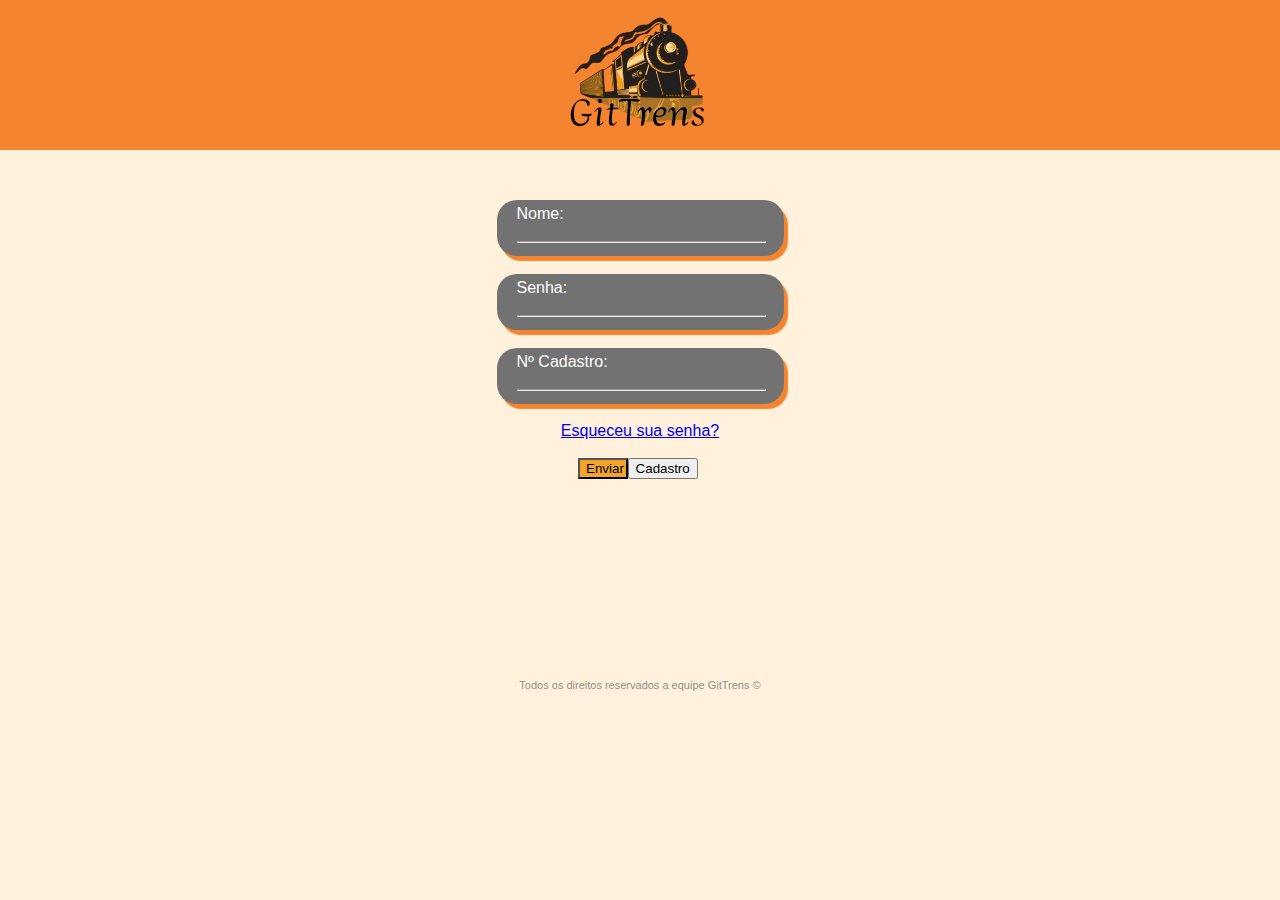
<file: index.html>
<!DOCTYPE html>
<html lang="pt-br">

<head>
    <meta charset="UTF-8">
    <meta name="viewport" content="width=device-width, initial-scale=1.0">
    <script src="scripts/login.js" defer></script>
    <link rel="stylesheet" href="style/style.css">
    <title>Login</title>
</head>

<body>
    <main>
        <div class="cab">
            <img class="logo" src="assets/logo.png" alt="">
        </div>

        <div id="form">
            <form id="loginForm" class="center">
                <div class="inpput">
                    <label for="nome">Nome:</label><br>
                    <input type="text" id="inNome" name="nome" class="inputTag" required>
                    <hr>
                </div>
                <br>

                <div class="inpput">
                    <label for="senha">Senha:</label><br>
                    <input type="password" id="inSenha" name="senha" class="inputTag" required>
                    <hr>
                </div>
                <br>

                <div class="inpput">
                    <label for="cadastro">Nº Cadastro:</label><br>
                    <input type="number" id="inCadastro" name="cadastro" class="inputTag" required>
                    <hr>
                </div>
                <br>
                <a href="public/senha.html">Esqueceu sua senha?</a>
                <br>
                <div class="flex">
                    <button type="button" onclick="enviarform()" id="loginbutton">Enviar</button>
                    <button type="button" onclick="abrirCadastro()" id="cadastroButton">Cadastro</button>
                </div>
            </form>
        </div>

    </main>
    <footer>
        <p>Todos os direitos reservados a equipe GitTrens ©</p>
    </footer>
</body>

</html>
</file>
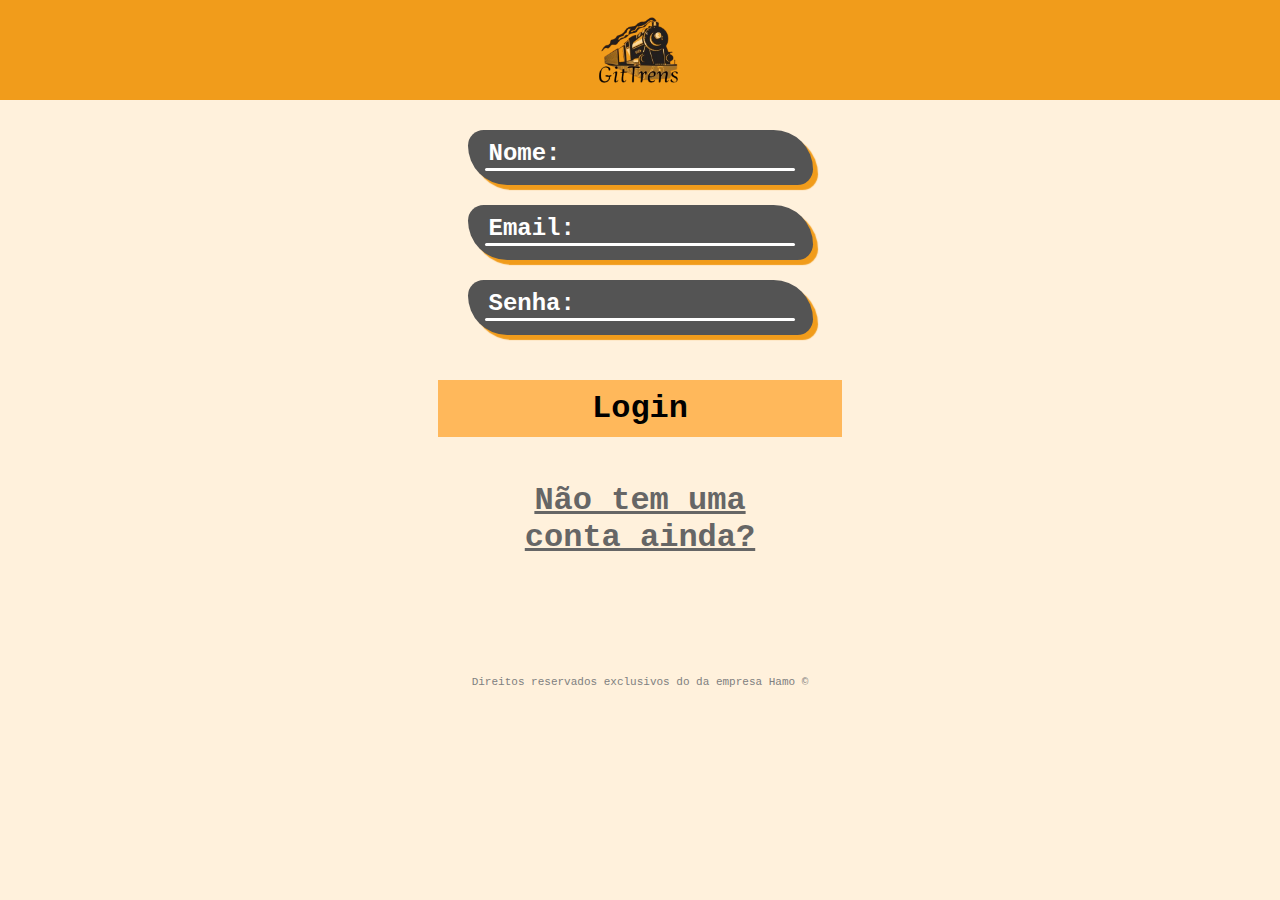
<file: pages/login.html>
<!DOCTYPE html>
<html lang="pt-br">
<head>
    <meta charset="UTF-8">
    <meta name="viewport" content="width=device-width, initial-scale=1.0">
    <link rel="stylesheet" href="../style.css">
    <script src="../script.js" defer></script>
    <title>Login</title>
</head>
<body>
    <header>
        <div class="logo">
            <img src="../imgs/logo.png" style="object-fit: cover;" alt="">
        </div>
    </header>
    <main>
        <div class="insertInfoContainer">
            <div>
                <div class="insertInfoBox">
                    <div class="flex">
                        <h2 class="InfoBoxText">Nome:</h2>
                        <input type="text" class="inputForLogin">
                    </div>
                    <div class="line"></div>
                </div>
                <div class="insertInfoBox">
                    <div class="flex">
                        <h2 class="InfoBoxText">Email:</h2>
                        <input type="text" class="inputForLogin">
                    </div>
                    <div class="line"></div>
                </div>
                <div class="insertInfoBox">
                    <div class="flex">
                        <h2 class="InfoBoxText">Senha:</h2>
                        <input type="password" class="inputForLogin">
                    </div>
                    <div class="line"></div>
                </div>
            </div>
        </div>

        <h1 class="loginButtons loginButtonsLogin">Login</h1>
        <h1 class="loginButtons loginButtonsForgot">Não tem uma conta ainda?</h1>
    </main>
    <footer>
        <p style="margin: 0; padding: 0; font-size: 11px; text-align: center; margin-top: 120px; color: gray;">Direitos reservados exclusivos do da empresa Hamo ©</p>
    </footer>
</body>
</html>
</file>
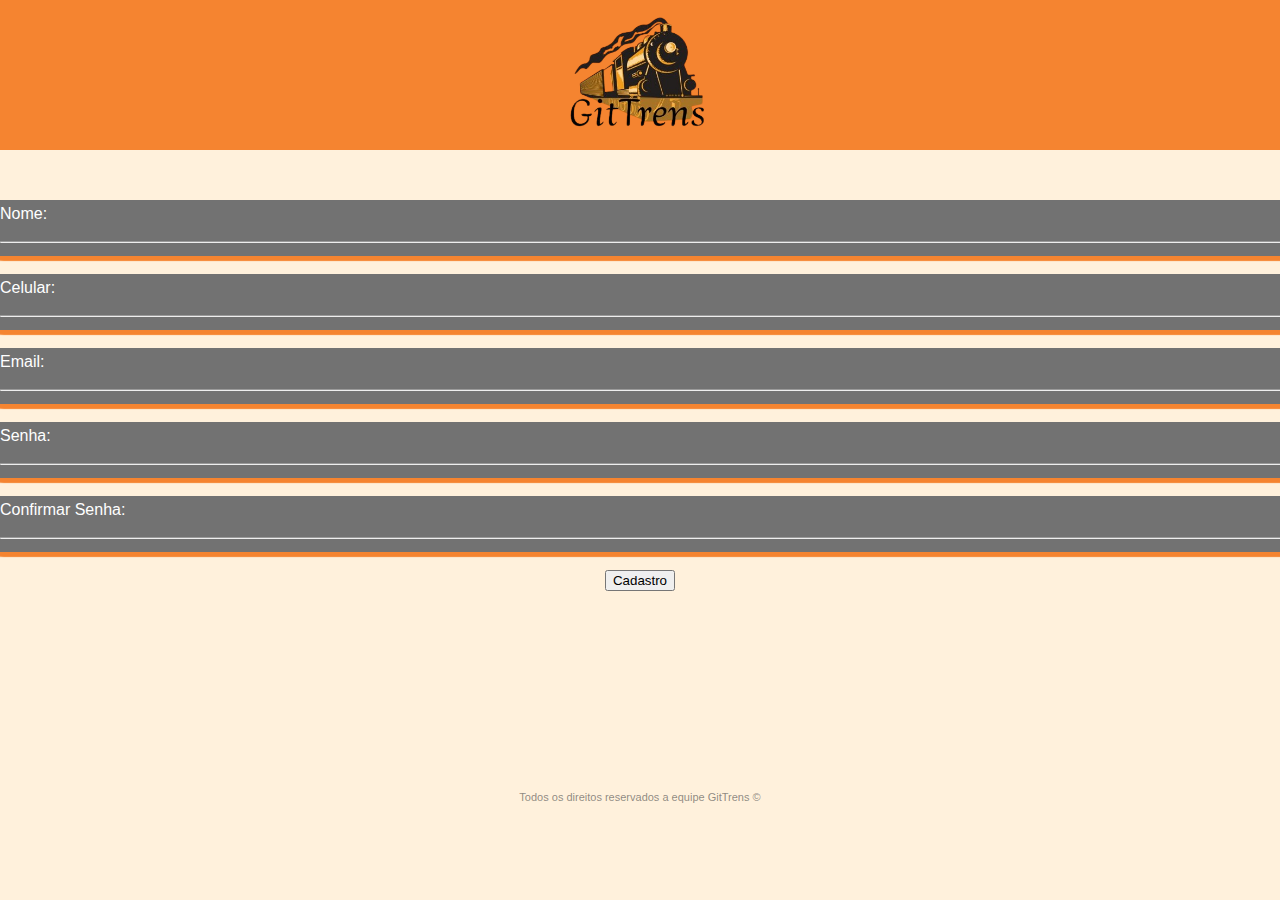
<file: public/cadastro.html>
<!DOCTYPE html>
<html lang="pt-br">

<head>
    <meta charset="UTF-8">
    <meta name="viewport" content="width=device-width, initial-scale=1.0">
    <script src="../scripts/login.js" defer></script>
    <link rel="stylesheet" href="../style/style.css">
    <title>Cadastro</title>
</head>

<body>
    <main>
        <div class="cab">
            <img class="logo" src="../assets/logo.png" alt="">
        </div>

        <div id="formCadastro">
            <form id="loginForm" class="center">
                <div class="inpput">
                    <label for="nome">Nome:</label><br>
                    <input type="text" id="inNome" name="nome" class="inputTag" required>
                    <hr>
                </div>
                <br>

                <div class="inpput">
                    <label for="cadastro">Celular:</label><br>
                    <input type="number" id="inCelular" name="cadastro" class="inputTag" required>
                    <hr>
                </div>
                <br>

                <div class="inpput">
                    <label for="cadastro">Email:</label><br>
                    <input type="number" id="inEmail" name="cadastro" class="inputTag" required>
                    <hr>
                </div>
                <br>

                <div class="inpput">
                    <label for="senha">Senha:</label><br>
                    <input type="password" id="inSenha" name="senha" class="inputTag" required>
                    <hr>
                </div>
                <br>

                <div class="inpput">
                    <label for="senha">Confirmar Senha:</label><br>
                    <input type="password" id="inCSenha" name="senha" class="inputTag" required>
                    <hr>
                </div>
                <br>



                <button type="button" onclick="enviarCadastro()" id="cadastroButton">Cadastro</button>

            </form>
        </div>

    </main>
    <footer>
        <p>Todos os direitos reservados a equipe GitTrens ©</p>
    </footer>
</body>

</html>
</file>
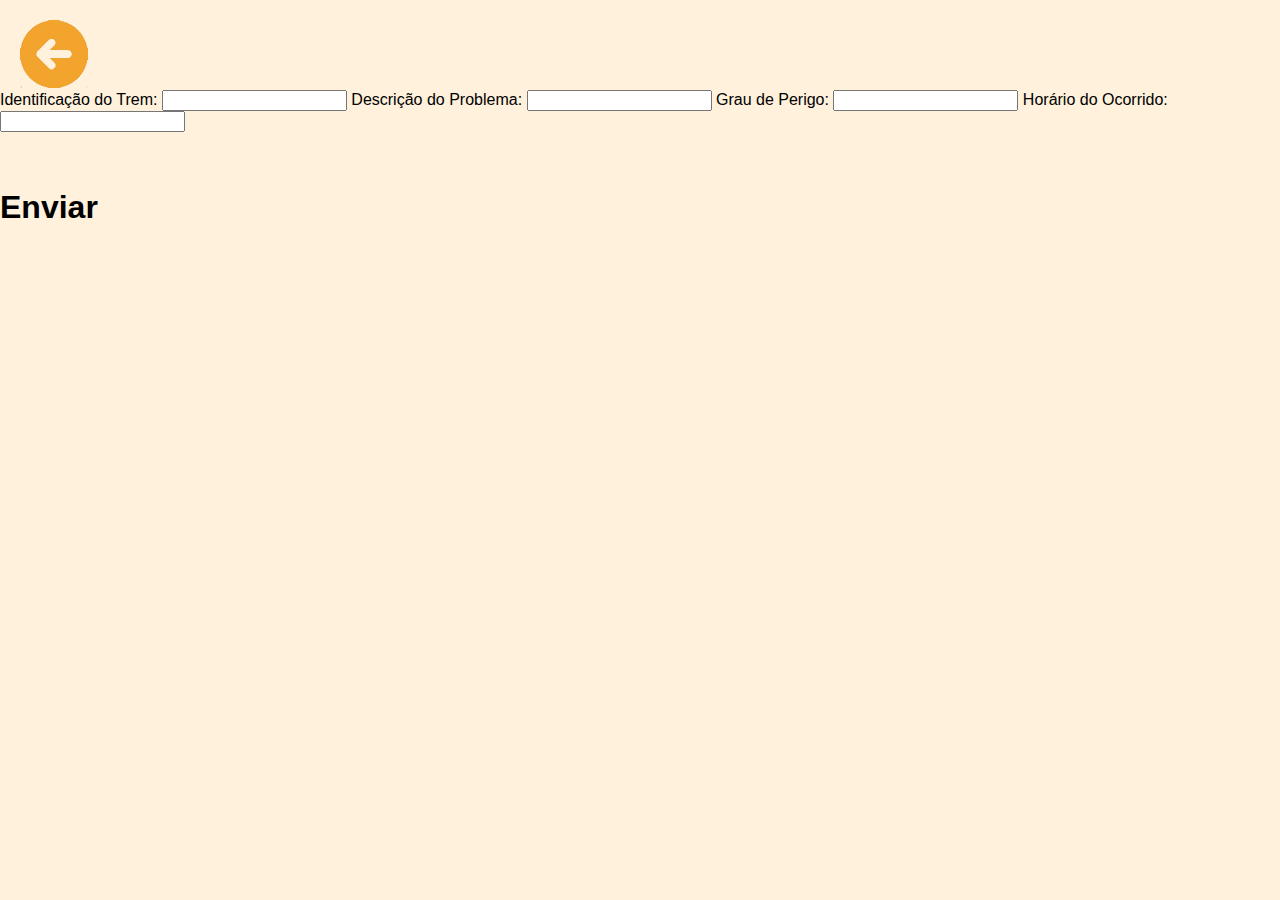
<file: public/escreverNotificacao.html>
<!DOCTYPE html>
<html lang="pt-br">

<head>
    <meta charset="UTF-8">
    <meta name="viewport" content="width=device-width, initial-scale=1.0, viewport-fit=cover">

    <link rel="stylesheet" href="../style/style.css">
    <script src="../scripts/OpcoesBarraLateral/notificacoes.js" defer></script>
    <title>Relatar</title>
</head>

<body>
    <header style="background-color: rgba(255, 0, 0, 0);">
        <img src="../assets/voltarICON.png" alt="" class="voltarICON" onclick="voltar(1)">
    </header>
    <main>
        <form id="escreverNotificacao_form" class="relatarContainer">
            <label class="relatarLabel">Identificação do Trem:</label>
            <input type="text" id="inNome" class="relatarInput" required>
            <label class="relatarLabel">Descrição do Problema:</label>
            <input type="text" id="inDesc" class="relatarInput" required>
            <label class="relatarLabel">Grau de Perigo:</label>
            <input type="text" id="inGrau" class="relatarInput" required>
            <label class="relatarLabel">Horário do Ocorrido:</label>
            <input type="text" id="inHorario" class="relatarInput" required>
        </form>
    </main>
    <footer>
        <br>
        <br>
        <h1 onclick="enviarFormulario()" id="botaoRelatar">Enviar</h1>
        <br>

    </footer>
</body>

</html>
</file>
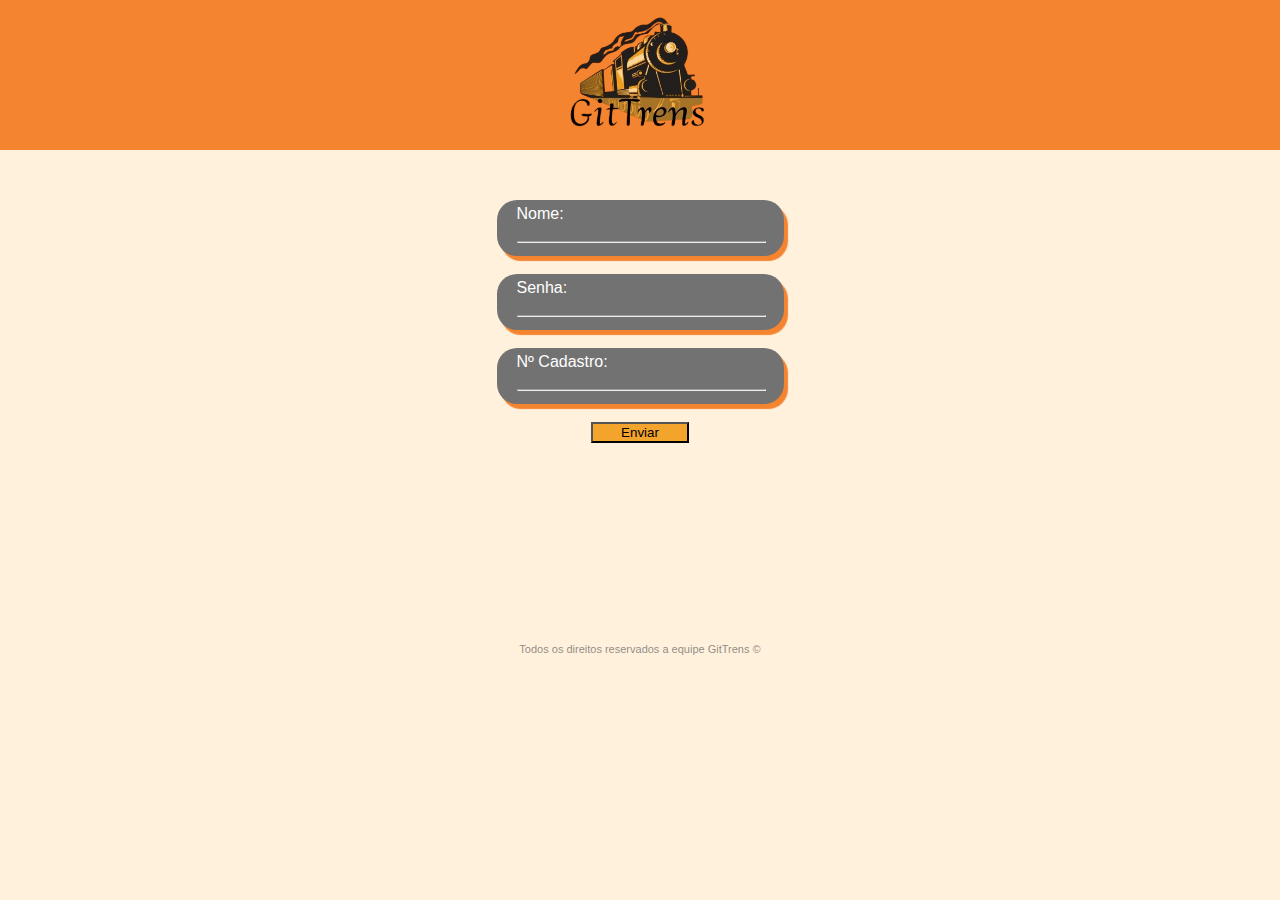
<file: public/login.html>
<!DOCTYPE html>
<html lang="pt-br">

<head>
    <meta charset="UTF-8">
    <meta name="viewport" content="width=device-width, initial-scale=1.0">
    <script src="../scripts/login.js" defer></script>
    <link rel="stylesheet" href="../style/style.css">
    <title>Login</title>
</head>

<body>
    <main>
        <div class="cab">
            <img class="logo" src="../assets/logo.png" alt="">
        </div>

        <div id="form">
            <form id="loginForm" class="center">
                <div class="inpput">
                    <label for="nome">Nome:</label><br>
                    <input type="text" id="inNome" name="nome" class="inputTag" required>
                    <hr>
                </div>
                <br>

                <div class="inpput">
                    <label for="senha">Senha:</label><br>
                    <input type="password" id="inSenha" name="senha" class="inputTag" required>
                    <hr>
                </div>
                <br>

                <div class="inpput">
                    <label for="cadastro">Nº Cadastro:</label><br>
                    <input type="number" id="inCadastro" name="cadastro" class="inputTag" required>
                    <hr>
                </div>
                <br>

                <button type="button" onclick="enviarform()" id="loginbutton">Enviar</button>
            </form>
        </div>

    </main>
    <footer>
        <p>Todos os direitos reservados a equipe GitTrens ©</p>
    </footer>
</body>

</html>
</file>
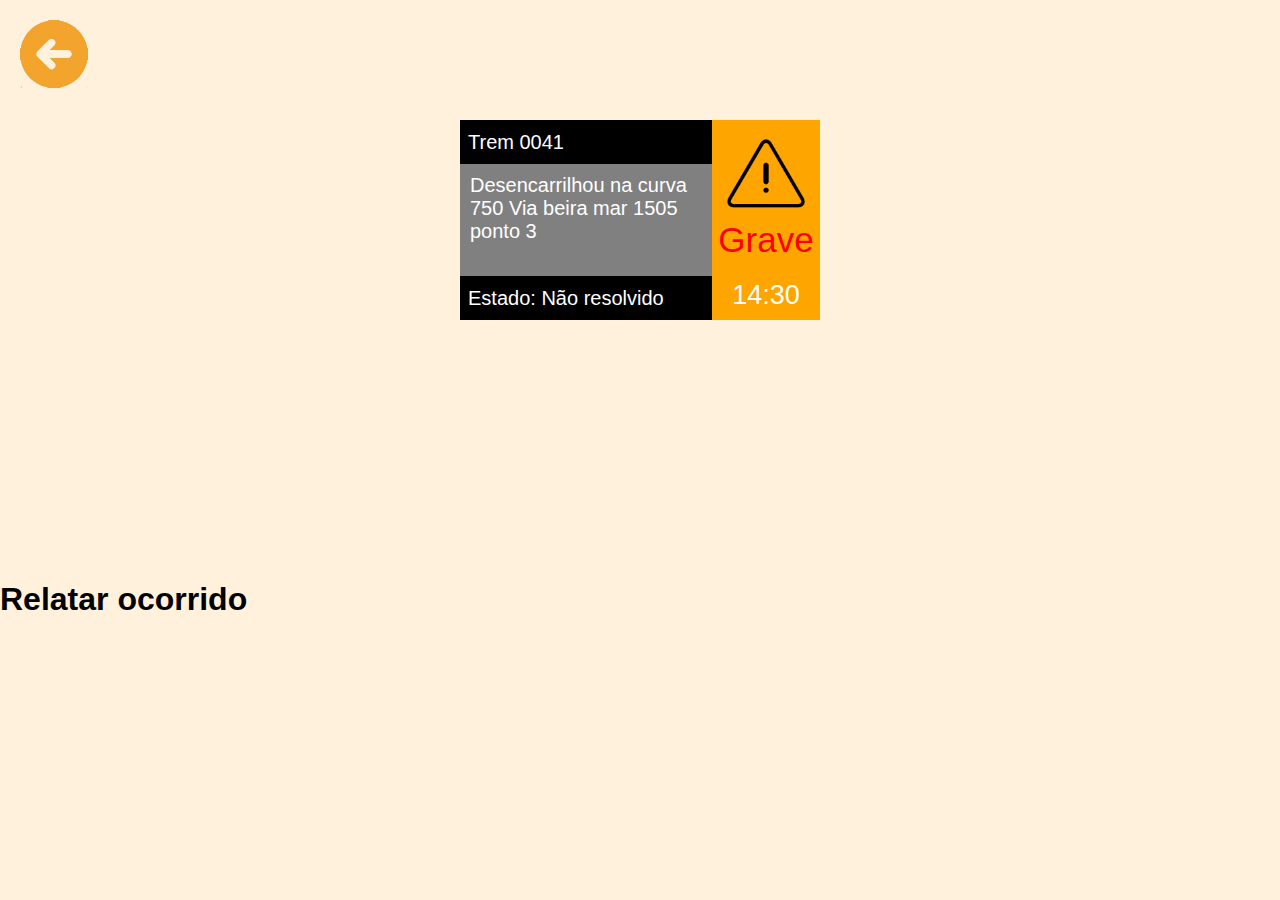
<file: public/notificacoes.html>
<!DOCTYPE html>
<html lang="pt-br">
<head>
    <meta charset="UTF-8">
    <meta name="viewport" content="width=device-width, initial-scale=1.0">
    <link rel="stylesheet" href="../style/style.css">
    <script src="../scripts/OpcoesBarraLateral/notificacoes.js" defer></script>
    <title>Notificações</title>
</head>
<body>
    <header style="background-color: rgba(255, 0, 0, 0);">
        <img src="../assets/voltarICON.png" alt="" class="voltarICON" onclick="voltar()">
    </header>
    <main>
        <div class="containerNotificacoes" id="containerNotificacoes">
            <div class="notificacoes" id="mainNoticia" onclick="deletar(this)">
                <div class="flex" style="height: 100%;">
                    <div class="notiLeft">
                        <div class="notiLeftLine">
                            <p class="leftLineLabel" id="noti_nome">Trem 0041</p>
                        </div>
                        <div class="notiLeftMiddle">
                            <p class="descricao" id="noti_desc">Desencarrilhou na curva 750 Via beira mar 1505 ponto 3</p>
                        </div>
                        <div class="notiLeftLine">
                            <p class="leftLineLabel" id="noti_estado">Estado: Não resolvido</p>
                        </div>
                    </div>
                    <div class="notiRight">
                        <div style="height: 50%;" class="">
                            <img src="../assets/alertaICON.png" alt="" class="notiRightICON">
                        </div>
                        <div style="height: 30%;">
                            <div class="notiRightDiv notiRightGrau">
                                <p class="labelGrau" id="noti_grau">Grave</p>
                            </div>
                        </div>
                        <div style="height: 20%;">
                            <div class="notiRightDiv notiRightHorario">
                                <p class="labelHorario" id="noti_horario">14:30</p>
                            </div>
                        </div>
                    </div>
                </div>
            </div>
            
        </div>
            <h1 onclick="relatar()" id="botaoRelatar">Relatar ocorrido</h1>
        <p><!--NÃO APAGA ESSE PARAGRAFO--></p>
    </main>
    <footer>

    </footer>
</body>
</html>
</file>
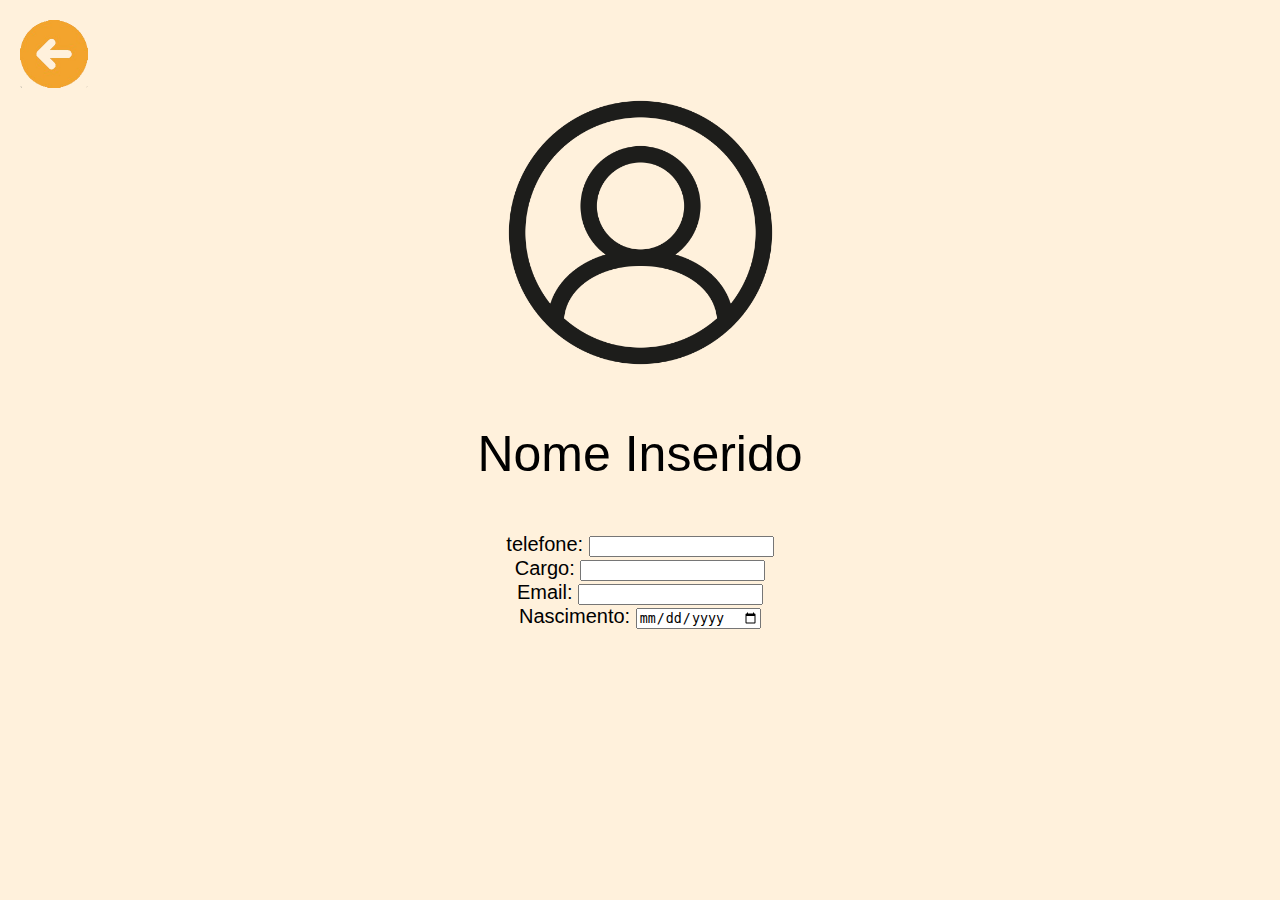
<file: public/perfil.html>
<!DOCTYPE html>
<html lang="pt-br">

<head>
    <meta charset="UTF-8">
    <meta name="viewport" content="width=device-width, initial-scale=1.0">
    <title>Perfil</title>
    <link rel="stylesheet" href="../style/style.css">
</head>

<body>
    <header style="background-color: rgba(250, 235, 215, 0);">
        <img class="voltarICON" src="../assets/setaICON.png" alt="">
    </header>


    <div class="cont">
        <img class="dim" src="../assets/userICON.png" alt="">


        <div class="nomesla">
            <P>
                Nome Inserido
            </P>
        </div>

        <p class="per par">
            telefone:
            <input type="text">
        </p>

        <p class="per par">
            Cargo:
            <input type="text">
        </p>

        <p class="per par">
            Email:
            <input type="text">
        </p>

        <p class="per par">
            Nascimento:
            <input type="date">
        </p>

    </div>
</body>

</html>
</file>
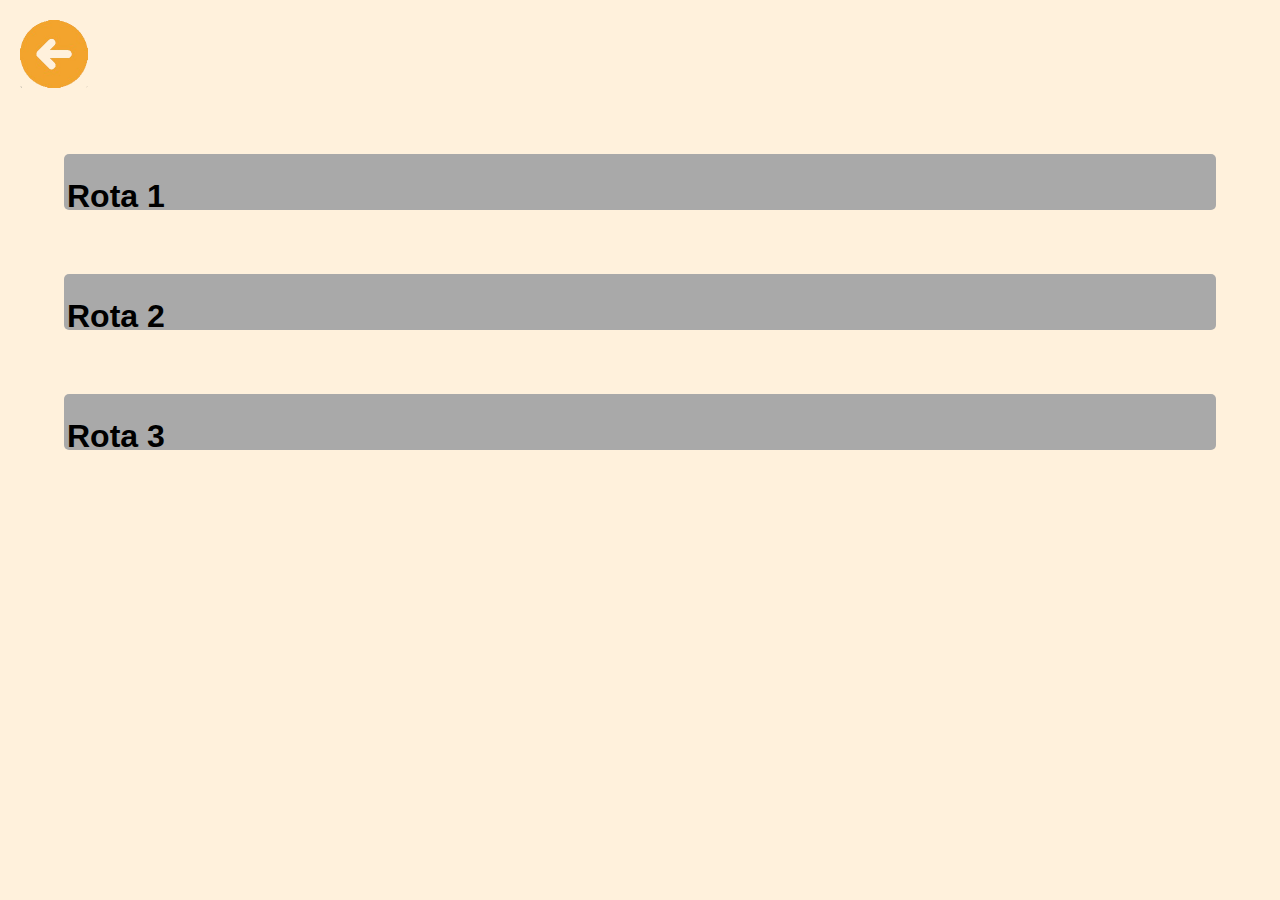
<file: public/rotas.html>
<html lang="pt-br">

<head>
    <meta charset="UTF-8">
    <meta name="viewport" content="width=device-width, initial-scale=1.0">
    <title>Rotas</title>
    <link rel="stylesheet" href="../style/style.css">
    <script src="../scripts/OpcoesBarraLateral/trens.js" defer></script>
</head>

<body style="overflow-y: scroll;">
    <header style="background-color: rgba(0, 0, 255, 0);">
        <img src="../assets/seta.png" alt="" class="voltarICON" onclick="voltar()">
    </header>
    <main>
        <main>
            <div class="ContainerTren">
                <div class="BoxStatus" onclick="abrir(this)">
                    <div class="caixaTriangulo">
                        <h1>Rota 1</h1> 
                        <div class="Rotas_IdBlock1"></div>
                        <img src="../assets/trianguloICON.png" alt="">
                    </div>
                    <div>
                        <p>Desempenho:</p>
                        <p>Dados de consumo:</p>
                        <p>Tempo de funcionamento diario:</p>
                        <p>Modelo:</p>
                    </div>
                    <hr>
                    <div class="InfoMotorista">
                        <div>
                            <p>Maquinista:</p>
                            <p>Telefone:</p>

                        </div>
                        <div>
                            <! imagem de referencia>
                                <img src="../assets/moorista.jpg" alt="">
                        </div>
                    </div>


                </div>

                <div class="BoxStatus" onclick="abrir(this)">
                    <div class="caixaTriangulo">
                        <h1>Rota 2</h1>
                        <div class="Rotas_IdBlock1"></div>
                        <img src="../assets/trianguloICON.png" alt="">
                    </div>
                    <div>
                        <p>Desempenho:</p>
                        <p>Dados de consumo:</p>
                        <p>Tempo de funcionamento diario:</p>
                        <p>Modelo:</p>
                    </div>
                    <hr>
                    <div class="InfoMotorista">
                        <div>
                            <p>Maquinista:</p>
                            <p>Telefone:</p>

                        </div>
                        <div>

                            <img src="../assets/moorista.jpg" alt="">
                        </div>
                    </div>

                </div>

                <div class="BoxStatus" onclick="abrir(this)">
                    <div class="caixaTriangulo">
                        <h1>Rota 3</h1>
                        <div class="Rotas_IdBlock1"></div>
                        <img src="../assets/trianguloICON.png" alt="">
                    </div>
                    <div>
                        <p>Desempenho:</p>
                        <p>Dados de consumo:</p>
                        <p>Tempo de funcionamento diario:</p>
                        <p>Modelo:</p>
                    </div>
                    <hr>
                    <div class="InfoMotorista">
                        <div>
                            <p>Maquinista:</p>
                            <p>Telefone:</p>

                        </div>
                        <div>

                            <img src="../assets/moorista.jpg" alt="">
                        </div>
                    </div>

                </div>

            </div>
        </main>
</body>

</html>
</file>
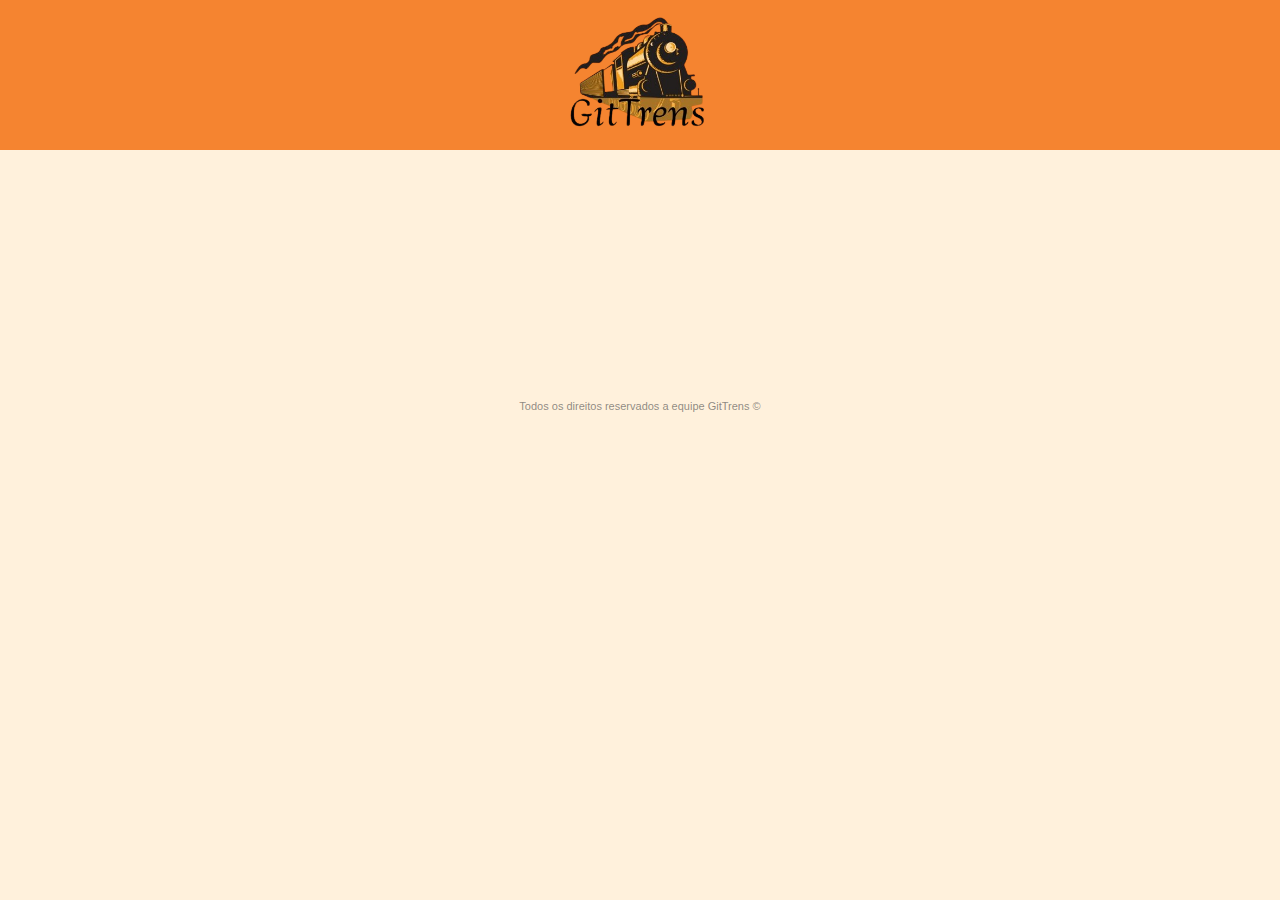
<file: public/senha.html>
<!DOCTYPE html>
<html lang="pt-br">

<head>
    <meta charset="UTF-8">
    <meta name="viewport" content="width=device-width, initial-scale=1.0">
    <script src="../scripts/senha.js" defer></script>
    <link rel="stylesheet" href="../style/style.css">
    <title>Login</title>
</head>

<body>
    <main>
        <div class="cab">
            <img class="logo" src="../assets/logo.png" alt="">
        </div>

        <div id="form">
            <form id="loginForm" class="center">
                
            </form>
        </div>

    </main>
    <footer>
        <p>Todos os direitos reservados a equipe GitTrens ©</p>
    </footer>
</body>

</html>
</file>
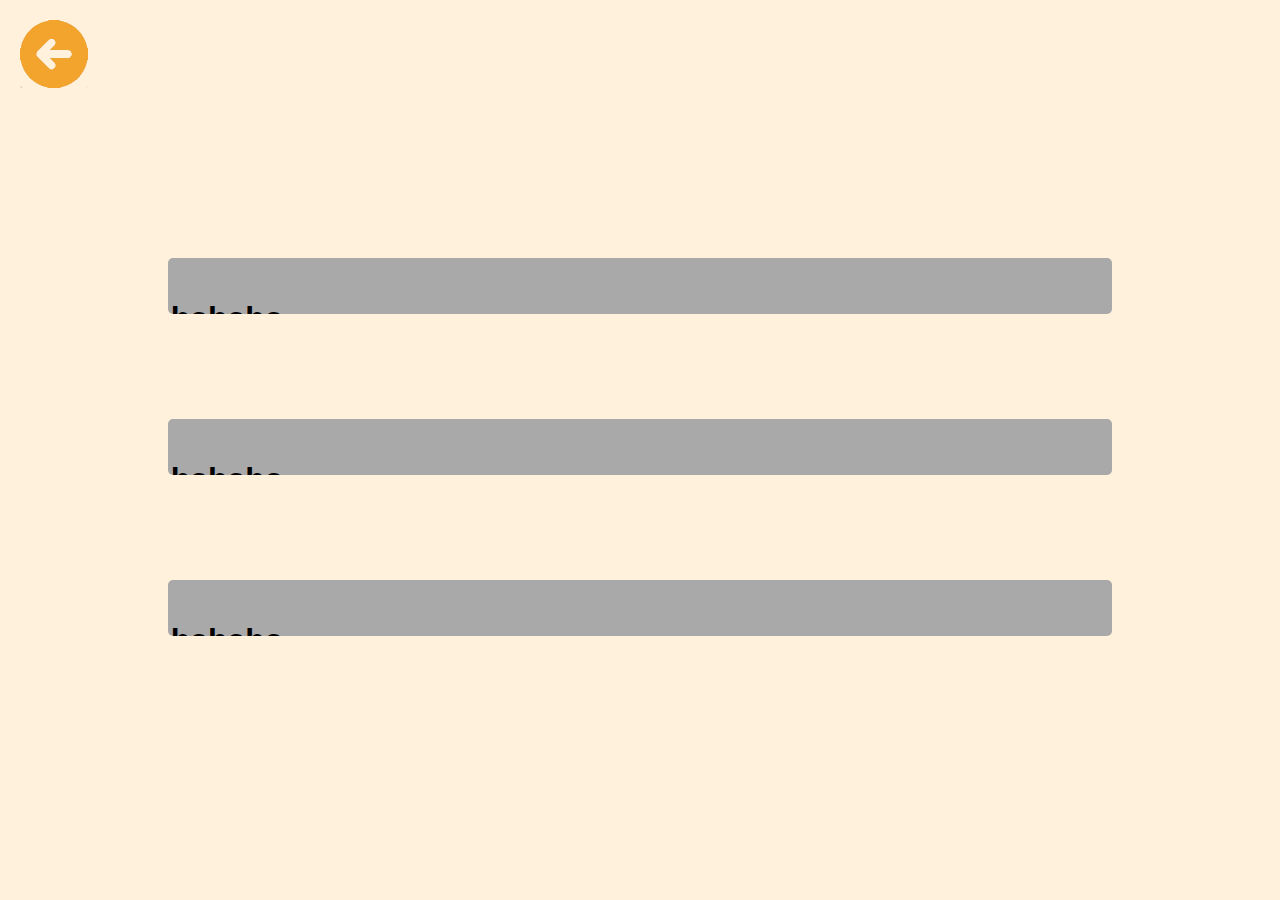
<file: public/trens.html>
<html lang="pt-br">

<head>
    <meta charset="UTF-8">
    <meta name="viewport" content="width=device-width, initial-scale=1.0">
    <title>Document</title>
    <link rel="stylesheet" href="../style/style.css">
    <script src="../scripts/OpcoesBarraLateral/trens.js" defer></script>
</head>

<body style="overflow-y: scroll;">
    <header style="background-color: rgba(0, 0, 255, 0);">
        <img src="../assets/seta.png" alt="" class="voltarICON">
    </header>
    <main>
        <div class="PaginaTrens">
            <div class="BoxStatus" onclick="abrir(this)">
                <br>
                <h1>hahaha</h1>
                <h1>hahaha</h1>

                <h1>hahaha</h1>

                <h1>hahaha</h1>

                <h1>hahaha</h1>

                <h1>hahaha</h1>

                <h1>hahaha</h1>

                <h1>hahaha</h1>


            </div>

            <div class="BoxStatus" onclick="abrir(this)">
                <br>
                <h1>hahaha</h1>
                <h1>hahaha</h1>

                <h1>hahaha</h1>

                <h1>hahaha</h1>

                <h1>hahaha</h1>

                <h1>hahaha</h1>

                <h1>hahaha</h1>

                <h1>hahaha</h1>


            </div>

            <div class="BoxStatus" onclick="abrir(this)">
                <br>
                <h1>hahaha</h1>
                <h1>hahaha</h1>

                <h1>hahaha</h1>

                <h1>hahaha</h1>

                <h1>hahaha</h1>

                <h1>hahaha</h1>

                <h1>hahaha</h1>

                <h1>hahaha</h1>


            </div>

        </div>

    </main>
</body>

</html>
</file>
<file: style/style.css>
body{
    margin: 0;
    padding: 0;
    background-color: #fff1dc;
    font-family: 'Segoe UI', Tahoma, Geneva, Verdana, sans-serif;
    overflow: hidden;
}

.cab{
    background-color: #F58430;
    width: 100%;
    height: 150px;
    margin-bottom: 50px;
    display: flex;
    justify-content: center
}

.logo{
    height: 100%;
    margin-top: 10px;
}

#form{
    display: flex;
    justify-content: center;
    align-items: center;
}
#nome{
   background-color: black;
   color: white;
   border-color: black;
}
#senha{
    background-color: black;
    color: white;
    border-color: black;
 }
 #cadastro{
    background-color: black;
    color: white;
    border-color: black;
 }
.inpput{
    background-color: rgb(114, 114, 114);
    color: white;
    width: 100%;
    border-radius: 20px;
    box-shadow: 4px 5px 1px #F58430;
    padding: 5px 20px;
}

#loginbutton{
    background-color: #f2a42d;
    width: 40%;
    height: 25%;
}

.center{
    display: flex;
    flex-direction: column;
    justify-content: center;
    align-items: center;
}

footer > p{
    margin: 0; padding: 0; font-size: 11px; text-align: center; margin-top: 200px; color: rgba(79, 79, 79, 0.649);
}

.inputTag{
    all: unset;
    width: 100%;
}

hr{
    width: 100%;
    margin-top: -0.01px;
}

body{
    margin: 0;
    padding: 0;
    background-color: #fff1dc;
    font-family: 'Segoe UI', Tahoma, Geneva, Verdana, sans-serif;
    overflow: hidden;
}

header {
    background-color: #F58430;
    width: 100%;
    height: 90px;
    height: 90px;
}

.flex{
    display: flex;
}

header > div{
height: 100%;
}

.width{
    width: 100%;
}


.headerMiddleBox{
    width: 50%;
    display: flex;
    justify-content: center;
    align-items: center;
    text-align: center;
}

.headerSideBox{
    width: 25%;
    display: flex;
    justify-content: center;
    align-items: center;
}

.headerImage{
    height: 50px;
}

#barraLateral{
    position: fixed;
    top: 0;
    width: 85%;
    height: 100%;
    background-color: #ffd79a;
    z-index: 1;
    overflow: hidden;
}

#barraLateral > h2{
    color: black;
}

#tresBarraContainer{
    height: 70px;
    width: 100%;
    margin-bottom: 70px;
}

#tresBarraFinal {
    height: 50px;
    margin: 10px 19px;
}

.center{
    margin: auto;
}


#barraLateral > hr{
    border: 2px dashed rgb(0, 0, 0);
    width: 100%;
}

#barraLateral > div > img{
    height: 80%;
}

.barraOpcoes{
    height: 70px;
    display: flex;
    justify-content: start;
    align-items: center;
    margin-left: 30px;
    gap: 10px;
}

.voltarICON{
    margin: 20px;
    height: 75%;
}

.containerNotificacoes{
    margin: auto;
    margin-top: 20px;
    height: 450px;
    gap: 10px;
    overflow: hidden;
    overflow-y: scroll;
    max-width: 400px;
}

.containerNotificacoes .notificacoes{
    width: 90%;
    height: 200px;
    background-color: rgb(0, 0, 0);
    margin: auto;
    margin-top: 10px;
}

.notiRight{
    height: 100%;
    width: 30%;
    background-color: orange;
    justify-content: center;
}

.notiLeft{
    height: 100%;
    width: 70%;
}



.notiLeftLine{
    display: flex;
    height: 22%;
    width: 100%;
    background-color: black;
}

.notiLeftMiddle{
    height: 56%;
    background-color: gray;
    width: 100%;
}

.notiLeftMiddle .descricao{
    margin: 0;
    padding: 10px;
    color: white;
    font-size: 20px;
}

.leftLineLabel{
    display: flex;
    color: white;
    margin: 0;
    padding: 0;
    font-size: 20px;
    align-items: center;
    margin-left: 8px;
}

.notiRightICON{
    width: 80%;
    margin-left: 10%;
    margin-top: 10px;
}

.notiRightDiv{
    /*Divs para separar a parte do Grau de perigo e o horário do alerta*/
    width: 100%;
    height: 100%;
}

.notiRightGrau{
    text-align: center;
}

.labelGrau{
    margin: 0;
    color: red;
    font-size: 35px;
}

.notiRightHorario{
    text-align: center;
}

.labelHorario{
    color: white;
    margin: 0;
    padding: 0;
    font-size: 27px;
}

.red{
    /*Classe usada para ver a "hitbox" das divs(área)*/
    background-color: red;
}

.blue{
    /*Classe usada para ver a "hitbox" das divs(área)*/
    background-color: blue;
}
.voltarICON{
    margin: 20px;
    height: 75%;
}

.dim{
    height: 285px;
    margin: auto;
}

.cont{
    display: flex;
    flex-direction: column;
    width: 100%;
    max-height: 600px;
    align-items: center;
    justify-content: center;
}

.par{
    text-align: center;
    font-size: 20px;
    
}

.nomesla{
    font-size: 50px;
    text-align: center;
}

.per{
    margin: 0;
}
.voltarICON{
    margin: 20px;
    height: 75%;
}

.BoxStatus{
    background-color:darkgrey;
    border-radius: 5px ;
    padding: 3px;
    margin: 5%;
    height: 50px;
    overflow: hidden;
    

}
.PaginaTrens{
    display: flex;
    flex-direction: column;
    padding: 9%;
}
</file>
<file: style.css>
body{
    margin: 0;
    padding: 0;
    background-color: #fff1dc;
    font-family: 'Courier New', Courier, monospace;
    overflow: hidden;
}

.dock{
    width: 100%;
    display: flex;
    justify-content: space-evenly;
    align-items: center;
    background-color: #f19c1b;
    height: 120px;
    position: fixed;
    bottom: 0;
}

.dockBox{
    margin: 10px;
    height: 100%;
    background-color: red;
}

.dockBox > img{
    width: 100%;
}

.logo {
    width: 100%;
    height: 100px;
    background-color: #f19c1b;
    display: flex;
    justify-content: center;
    justify-items: center;
}

.logo > img{
    margin-top: 1%;
    height: 90%;
    min-height: 90%;
}

.insertInfoContainer{
    width: 100%;
    justify-content: center;
    justify-items: center;
    margin-top: 30px;
}

.insertInfoBox{
    width: 345px;
    height: 55px;
    background-color: #545454;
    margin-top: 20px;
    border-radius: 20px 50px 20px 50px;
    box-shadow: 5px 5px 1px #f19c1b;
}

.InfoBoxText{
    padding: 0;
    margin: 0;
    color: white;
    padding-left: 21px;
    padding-top: 10px;
}

.line{
    width: 90%;
    height: 3px;
    margin: auto;
    border-radius: 3px;
    margin-top: 1px;
    background-color: white;
}

.flex{
    display: flex;
}

.loginButtons{
    text-align: center;
    width: 300px;
    margin: auto;
    margin-top: 45px;
}

.inputForLogin{
    all: unset;
    color: white;
    font-size: 12px;
    font-weight: bold;
    padding-top: 12px;
    padding-left: 5px;
    width: 100%;
    overflow: hidden;
}

.loginButtonsLogin{
    background-color: rgba(255, 145, 0, 0.589);
    width: 30%;
    padding: 10px;
}

.loginButtonsForgot{
    text-decoration: underline;
    color: rgb(102, 102, 102);
}
</file>
